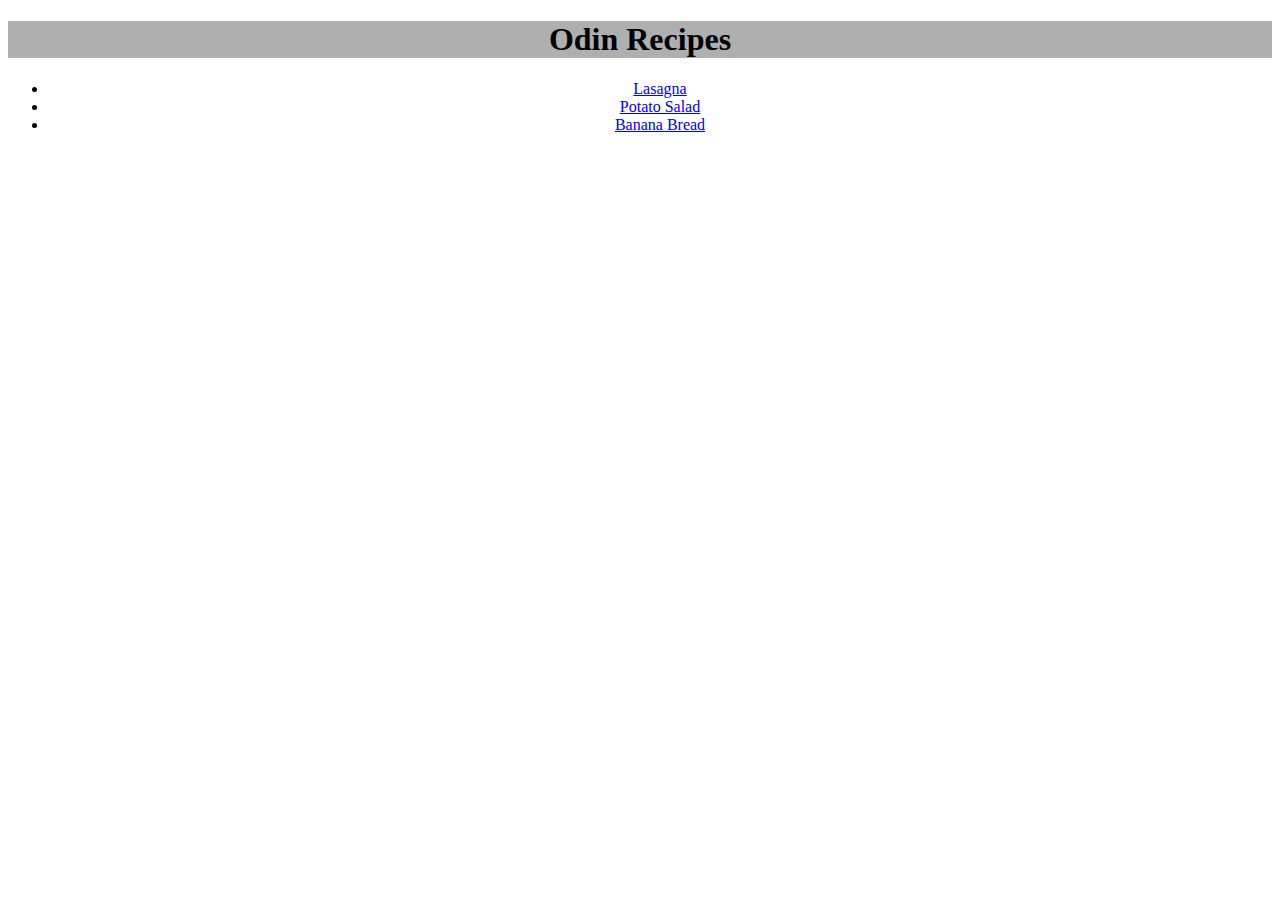
<file: index.html>
<!DOCTYPE html>
<html lang="en">
<head>
    <meta charset="UTF-8">
    <meta http-equiv="X-UA-Compatible" content="IE=edge">
    <meta name="viewport" content="width=device-width, initial-scale=1.0">
    <link rel="stylesheet" href="styles.css">
    <title>Document</title>
</head>
<body>
    <h1>Odin Recipes</h1>
    <ul class="middle-align">
        <li>
            <a href="recipes/lasagna.html" target="_blank">Lasagna</a>
        </li>
        <li>
            <a href="recipes/potato_salad.html" target="_blank">Potato Salad</a>
        </li>
        <li>
            <a href="recipes/banana_bread.html" target="_blank">Banana Bread</a>
        </li>
    </ul> 
</body>
</html>
</file>
<file: styles.css>
img {
    height: auto;
    width: auto;
}

h1, h2, h3 {    
    text-align: center;
}

h1 {
    background-color: rgba(122,122,122,0.6);
}

h2 {
    background-color: rgba(184,184,184,0.6);
}

h3 {
    background-color: rgba(244,244,244,0.6);
}

.middle-align{
    text-align: center;
}
</file>
